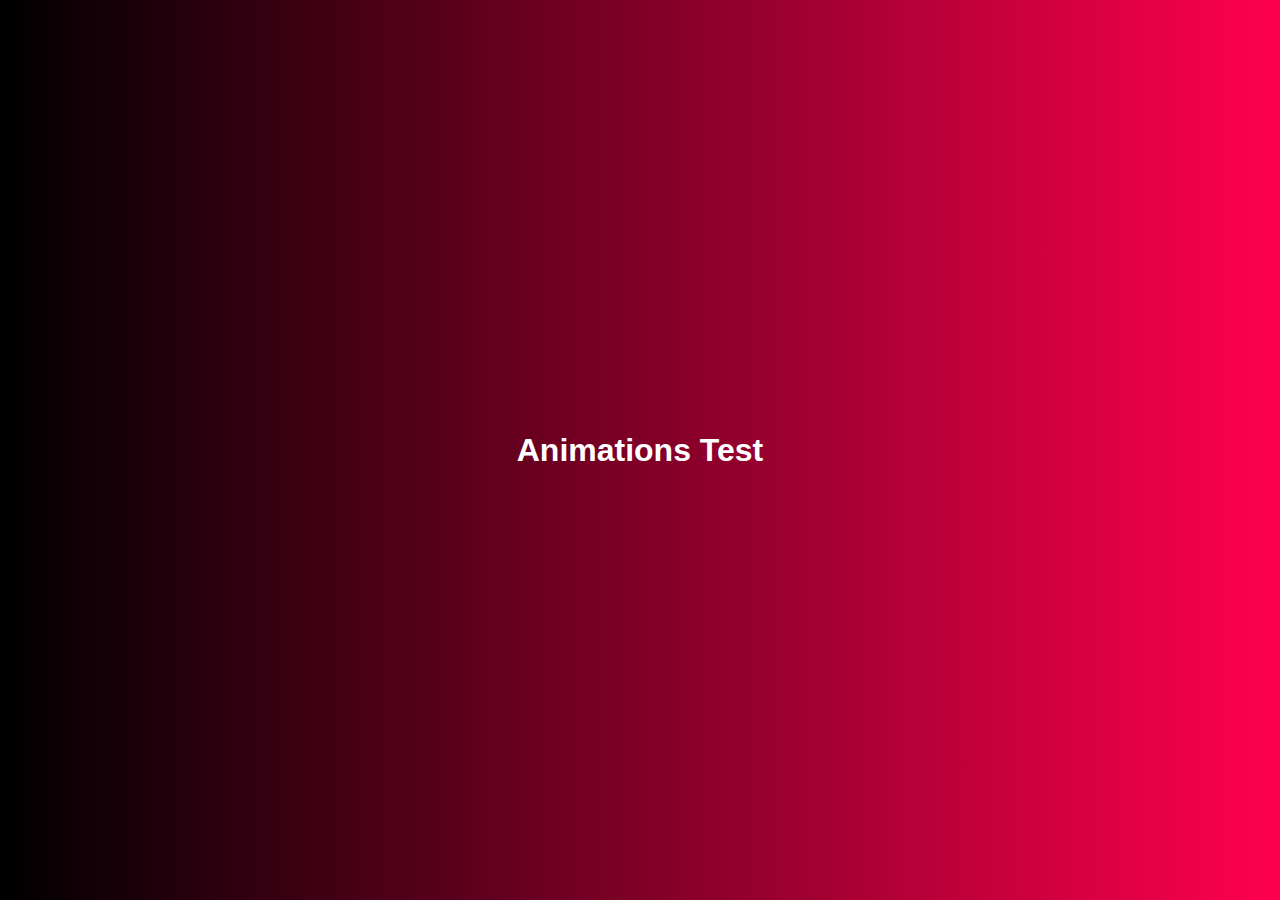
<file: animations.html>
<!DOCTYPE html>
<html lang="en">
  <head>
    <meta charset="UTF-8" />
    <meta http-equiv="X-UA-Compatible" content="IE=edge" />
    <meta name="viewport" content="width=device-width, initial-scale=1.0" />
    <link rel="stylesheet" href="animations.css" />
    <title>Document</title>
  </head>
  <body>
    <div class="welcome"><h1>Animations Test</h1></div>
    <div class="square">
      <ul class="animations">
        <li></li>
        <li></li>
        <li></li>
        <li></li>
        <li></li>
      </ul>
    </div>
    <div class="circle">
      <ul class="animations">
        <li></li>
        <li></li>
        <li></li>
        <li></li>
        <li></li>
      </ul>
    </div>
  </body>
</html>
</file>
<file: animations.css>
*{
    margin: 0;
    padding: 0;
    box-sizing: border-box;
}

.welcome
{
    background-image: linear-gradient(to right,#000,#ff004f);
    position: relative;
    height: 100vh;
    overflow: hidden;
    font-family: sans-serif;
}

h1{
    color:#fff;
    position: absolute;
    top: 50%;
    left: 50%;
    transform: translate(-50%, -50%);
    font: size 70px;
    z-index: 1;
}


ul li{
    position: absolute;
    border: 1px solid #ff004f;
    height: 30px; 
    width: 30px;
    list-style: none;
    opacity: 0;
    background-color: #ff004f;
}

.square li{
    top: 50vh;
    left: 45vw;
    animation: square 10s linear infinite;
}

.square li:nth-child(2){
    top: 80vh;
    left: 10vw;
    animation-delay: 2s;
}

.square li:nth-child(3){
    top: 80vh;
    left: 85vw;
    animation-delay: 4s;
}

.square li:nth-child(4){
    top: 10vh;
    left: 70vw;
    animation-delay: 6s;
}

.square li:nth-child(5){
    top: 10vh;
    left: 10vw;
    animation-delay: 8s;
    
}

@keyframes square{
    0% {
        transform: scale(0) rotateY(0deg) ;
        opacity: 1;
    }

    100% {
        transform: scale(5) rotateY(1000deg);
        opacity: 0;
    }


}

.circle li
{
    bottom: 0;
    left:15vw;
    animation: circle  10s linear infinite;
}

.circle li:nth-child(2)
{
    left: 35vw;
    animation-delay: 2s;
}

.circle li:nth-child(3)
{
    left: 55vw;
    animation-delay: 4s;
}
.circle li:nth-child(4)
{
    left: 75vw;
    animation-delay: 6s;
}

.circle li:nth-child(5)
{
    left: 90vw;
    animation-delay: 8s;
}

@keyframes circle
{
  0% {
    transform: scale(0)  rotate(0deg);
    opacity: 1;
    bottom: 0;
    border-radius: 0;
  }

  100% {
    transform: scale(5)  rotate(1000deg);
    opacity: 0;
    bottom: 90vh;
    border-radius: 50%;
  }
}
</file>
